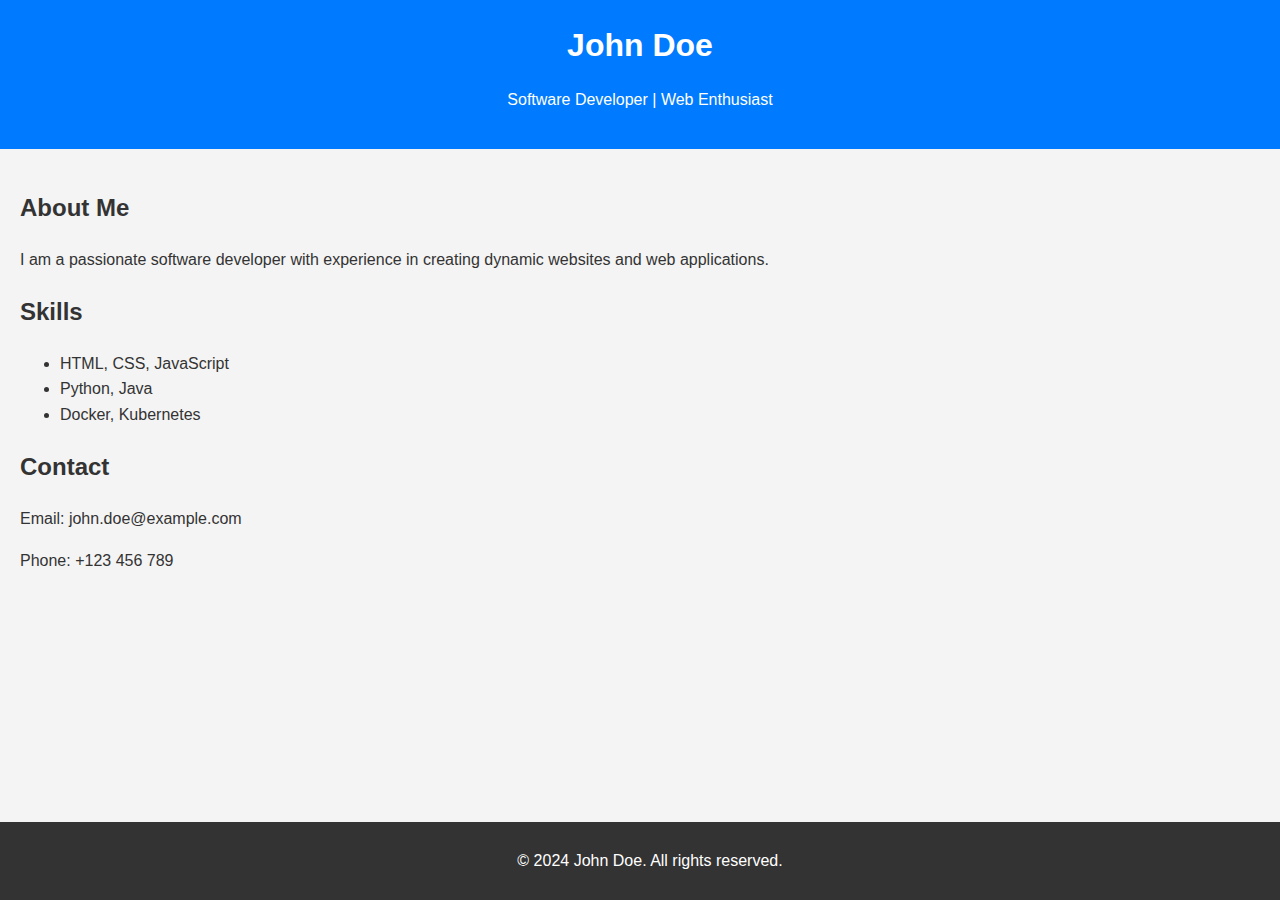
<file: Easy/index.html>
<!DOCTYPE html>
<html lang="en">
<head>
    <meta charset="UTF-8">
    <meta name="viewport" content="width=device-width, initial-scale=1.0">
    <title>My CV</title>
    <link rel="stylesheet" href="style.css">
</head>
<body>
    <header>
        <h1>John Doe</h1>
        <p>Software Developer | Web Enthusiast</p>
    </header>
    <main>
        <section>
            <h2>About Me</h2>
            <p>I am a passionate software developer with experience in creating dynamic websites and web applications.</p>
        </section>
        <section>
            <h2>Skills</h2>
            <ul>
                <li>HTML, CSS, JavaScript</li>
                <li>Python, Java</li>
                <li>Docker, Kubernetes</li>
            </ul>
        </section>
        <section>
            <h2>Contact</h2>
            <p>Email: john.doe@example.com</p>
            <p>Phone: +123 456 789</p>
        </section>
    </main>
    <footer>
        <p>&copy; 2024 John Doe. All rights reserved.</p>
    </footer>
</body>
</html>
</file>
<file: Easy/style.css>
body {
    font-family: Arial, sans-serif;
    line-height: 1.6;
    margin: 0;
    padding: 0;
    background-color: #f4f4f4;
    color: #333;
}

header {
    background: #007BFF;
    color: #fff;
    padding: 20px;
    text-align: center;
}

header h1 {
    margin: 0;
}

main {
    padding: 20px;
}

section {
    margin-bottom: 20px;
}

footer {
    text-align: center;
    padding: 10px;
    background: #333;
    color: #fff;
    position: fixed;
    bottom: 0;
    width: 100%;
}
</file>
